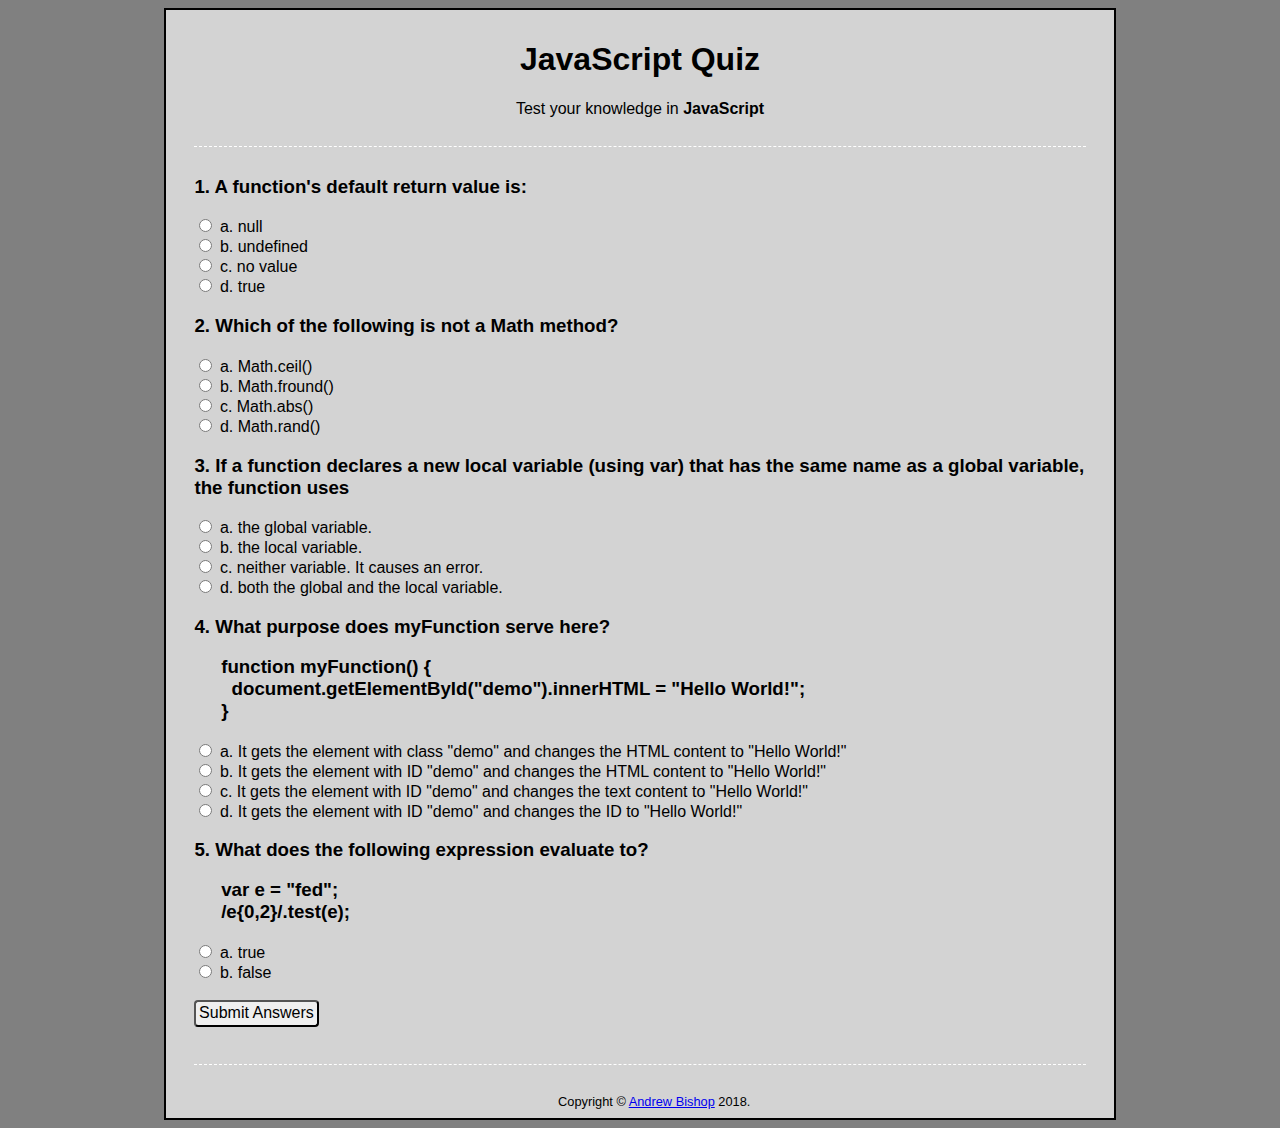
<file: index.html>
<html>
<head>
    <meta charset="UTF-8">
    <title>
      JavaScript – Testify!
    </title>
    <link rel="stylesheet" type="text/css" href="styles/style.css">
    <script src="https://ajax.googleapis.com/ajax/libs/jquery/3.3.1/jquery.min.js"></script>
    <script src="scripts/script.js"></script>
</head>
<body>
  <main>
    <h1>JavaScript Quiz</h1>
    <p>Test your knowledge in <b>JavaScript</b></p>
    <hr></hr>
    <form id="quiz">
    <div id="score"></div>
    <h3>1. A function's default return value is:</h3>
		  <input type="radio" id="1a" name="question1">
		  <label for="1a">a. null</label>
		  <br>
		  <input type="radio" id="1correct" name="question1">
		  <label for="1b">b. undefined</label>
		  <br>
		  <input type="radio" id="1c" name="question1">
		  <label for="1c">c. no value</label>
		  <br>
		  <input type="radio" id="1d" name="question1">
		  <label for="1d">d. true</label>

    <h3>2. Which of the following is not a Math method?</h3>
		  <input type="radio" id="2a" name="question2">
		  <label for="2a">a. Math.ceil()</label>
		  <br>
		  <input type="radio" id="2b" name="question2">
		  <label for="2b">b. Math.fround()</label>
		  <br>
		  <input type="radio" id="2c" name="question2">
		  <label for="2c">c. Math.abs()</label>
		  <br>
		  <input type="radio" id="2correct" name="question2">
		  <label for="2d">d. Math.rand()</label>

    <h3>3. If a function declares a new local variable (using var) that has
      the same name as a global variable, the function uses</h3>
		  <input type="radio" id="3a" name="question3">
		  <label for="3a">a. the global variable.</label>
		  <br>
		  <input type="radio" id="3correct" name="question3">
		  <label for="3b">b. the local variable.</label>
		  <br>
		  <input type="radio" id="3c" name="question3">
		  <label for="3c">c. neither variable. It causes an error.</label>
		  <br>
		  <input type="radio" id="3d" name="question3">
		  <label for="3d">d. both the global and the local variable.</label>

    <h3>4. What purpose does myFunction serve here? <br>
		  <div id="function">function myFunction() { <br>
		  &nbsp; document.getElementById("demo").innerHTML = "Hello World!";<br>
		  }</div></h3>
		  <input type="radio" id="4a" name="question4">
		  <label for="4a">a. It gets the element with class "demo" and changes the
			HTML content to "Hello World!"</label>
		  <br>
		  <input type="radio" id="4correct" name="question4">
		  <label for="4b">b. It gets the element with ID "demo" and changes the
			HTML content to "Hello World!"</label>
		  <br>
		  <input type="radio" id="4c" name="question4">
		  <label for="4c">c. It gets the element with ID "demo" and changes the
			text content to "Hello World!"</label>
		  <br>
		  <input type="radio" id="4d" name="question4">
		  <label for="4d">d. It gets the element with ID "demo" and changes the
			ID to "Hello World!"</label>

    <h3>5. What does the following expression evaluate to? <br>
      <div id="expression">var e = "fed"; <br> /e{0,2}/.test(e);
      </div></h3>
		  <input type="radio" id="5correct"  name="question5">
		  <label for="5a">a. true</label>
		  <br>
		  <input type="radio" id="5b" name="question5">
		  <label for="5b">b. false</label>
      <br>

    <input type="button" id="submit" value="Submit Answers">
    </form>
    <div>
    <h3 id="results"></h3>
    <div id="fader"></div>
    </div>
    <hr></hr>
    <footer>Copyright &copy; <a href="https://a-bishop.github.io" target="_blank">Andrew Bishop</a> 2018.</footer>
  </main>
</body>
</html>
</file>
<file: styles/style.css>
* {
  font-family: "Helvetica", sans-serif;
}

main {
  padding-top: 10px;
  background-color: lightgray;
  width: 75%;
  margin: 0 auto;
  color: black;
  text-align: center;
  border-style: solid;
  border-width: 2px;
  border-color: black;
}

body {
  background-color: grey;
}

hr {
  border: 0;border-bottom: 1px dashed white;
  margin: 3%;	
}

#quiz {
  text-align: left;
  margin: 3%;
}

#submit {
  margin-top: 2%;
  margin-bottom: 1%;
  font-size: 1em;
  padding: 0.3%;
  border-radius: 4px;
}

#function, #expression {
  padding-top: 2%;
  margin-left: 3%;
}

#score {
  color: #8C2323;
  font-weight: bold;
  display: none;
}

#results {
  color: #8C2323;
  background-color: white;
  text-align: left;
  margin-left: 3%;
  margin-bottom: 3%;
  width: 400px;
  display: none;
  padding: 2px;
}

#fader {
  color: #8C2323;
  background-color: white;
  text-align: left;
  margin-left: 3%;
  margin-bottom: 3%;
  width: 250px;
  display: none;
  padding: 2px;
}

footer {
  font-size: 0.8em;
  text-align: center;
  margin-left: 3%;
  padding-bottom: 1%;
}
</file>
